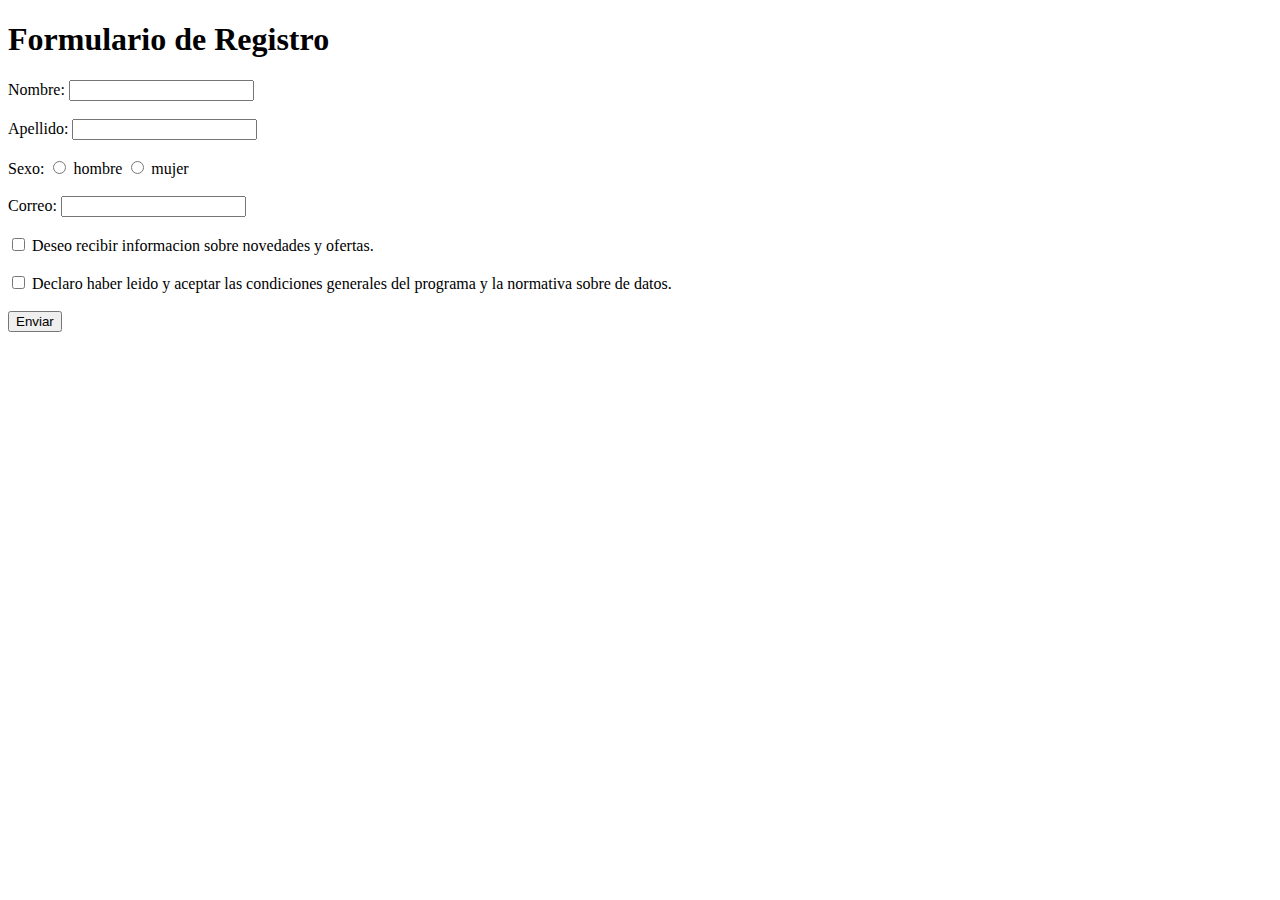
<file: index.html>
<!DOCTYPE html>
<html lang="en">
<head>
    <meta charset="UTF-8">
    <meta http-equiv="X-UA-Compatible" content="IE=edge">
    <meta name="viewport" content="width=device-width, initial-scale=1.0">
    <title>Document</title>
</head>
<body>
    <h1>Formulario de Registro</h1>
   <div>
    <div>
        Nombre: <input>
    </div>
    <br>
    <div>
        Apellido: <input>
    </div>
    <br>
    <div>
        Sexo: <input type="radio"> hombre <input type="radio"> mujer
    </div>
    <br>
    <div>
        Correo: <input>
    </div>
    <br>
    <div>
        <input type="checkbox"> Deseo recibir informacion sobre novedades y ofertas. 
    </div>
    <br>
    <div>
        <input type="checkbox"> Declaro haber leido y aceptar las condiciones generales del programa y la normativa sobre de datos. 
    </div>
    <br>
    <div>
     <button>Enviar</button>
    </div>

   </div> 
   
     
</body>
</html>
</file>
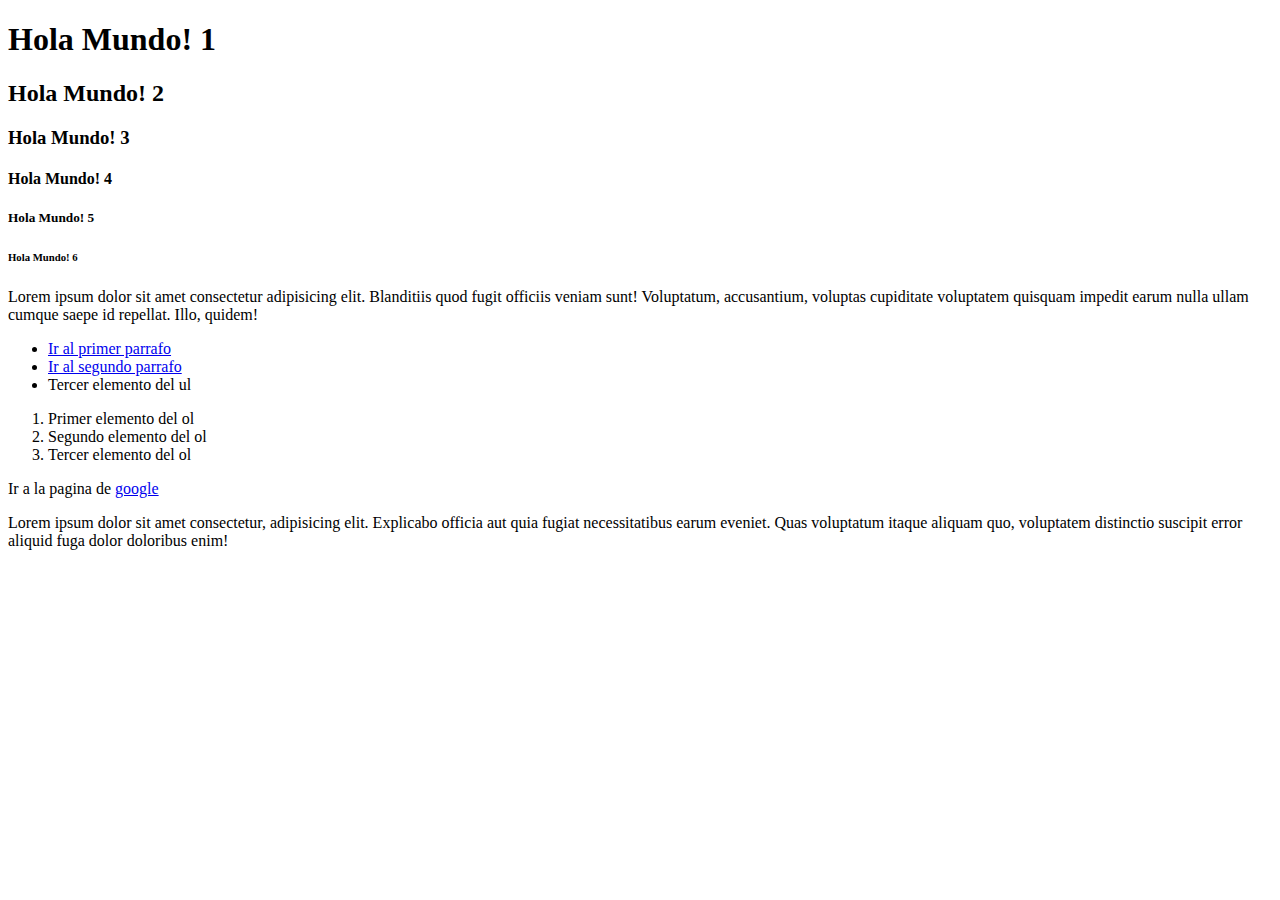
<file: Clase-0/index.html>
<!DOCTYPE html>
<html lang="en">
 <head>
    <meta charset="UTF-8"/>
    <meta http-equiv="X-UA-Compatible" content="IE=edge">
    <meta name="viewport" content="width=device-width, initial-scale=1.0">
    <title>Mi primera Pagina!</title>
 </head>
 <body>
     <h1>Hola Mundo! 1</h1>
     <h2>Hola Mundo! 2</h2>
     <h3>Hola Mundo! 3</h3>
     <h4>Hola Mundo! 4</h4>
     <h5>Hola Mundo! 5</h5>
     <h6>Hola Mundo! 6</h6>
     <p>Lorem ipsum dolor sit amet consectetur adipisicing elit. Blanditiis quod fugit officiis veniam sunt! Voluptatum, 
        accusantium, voluptas cupiditate voluptatem quisquam impedit earum nulla ullam cumque saepe id repellat. Illo, quidem!
    </p>
    <ul>
        <li><a href="#primer_parrafo">Ir al primer parrafo</a></li>
        <li><a href="#segundo_parrafo">Ir al segundo parrafo</a></li>
        <li>Tercer elemento del ul</li>
    </ul>
    <ol>
        <li>Primer elemento del ol</li>
        <li>Segundo elemento del ol</li>
        <li>Tercer elemento del ol</li>
    </ol>
    <p id="primer_parrafo">
        Ir a la pagina de <a href="https://www.google.com/" target="_bank"> google</a>
    </p>
    <p id="segundo_parrafo">Lorem ipsum dolor sit amet consectetur, adipisicing elit. Explicabo officia aut quia fugiat necessitatibus earum eveniet. Quas voluptatum itaque aliquam quo, voluptatem distinctio suscipit error aliquid fuga dolor doloribus enim!

    </p>
    <p id="tercer_parrafo"></p>
    
    
    
 </body>
</html>
</file>
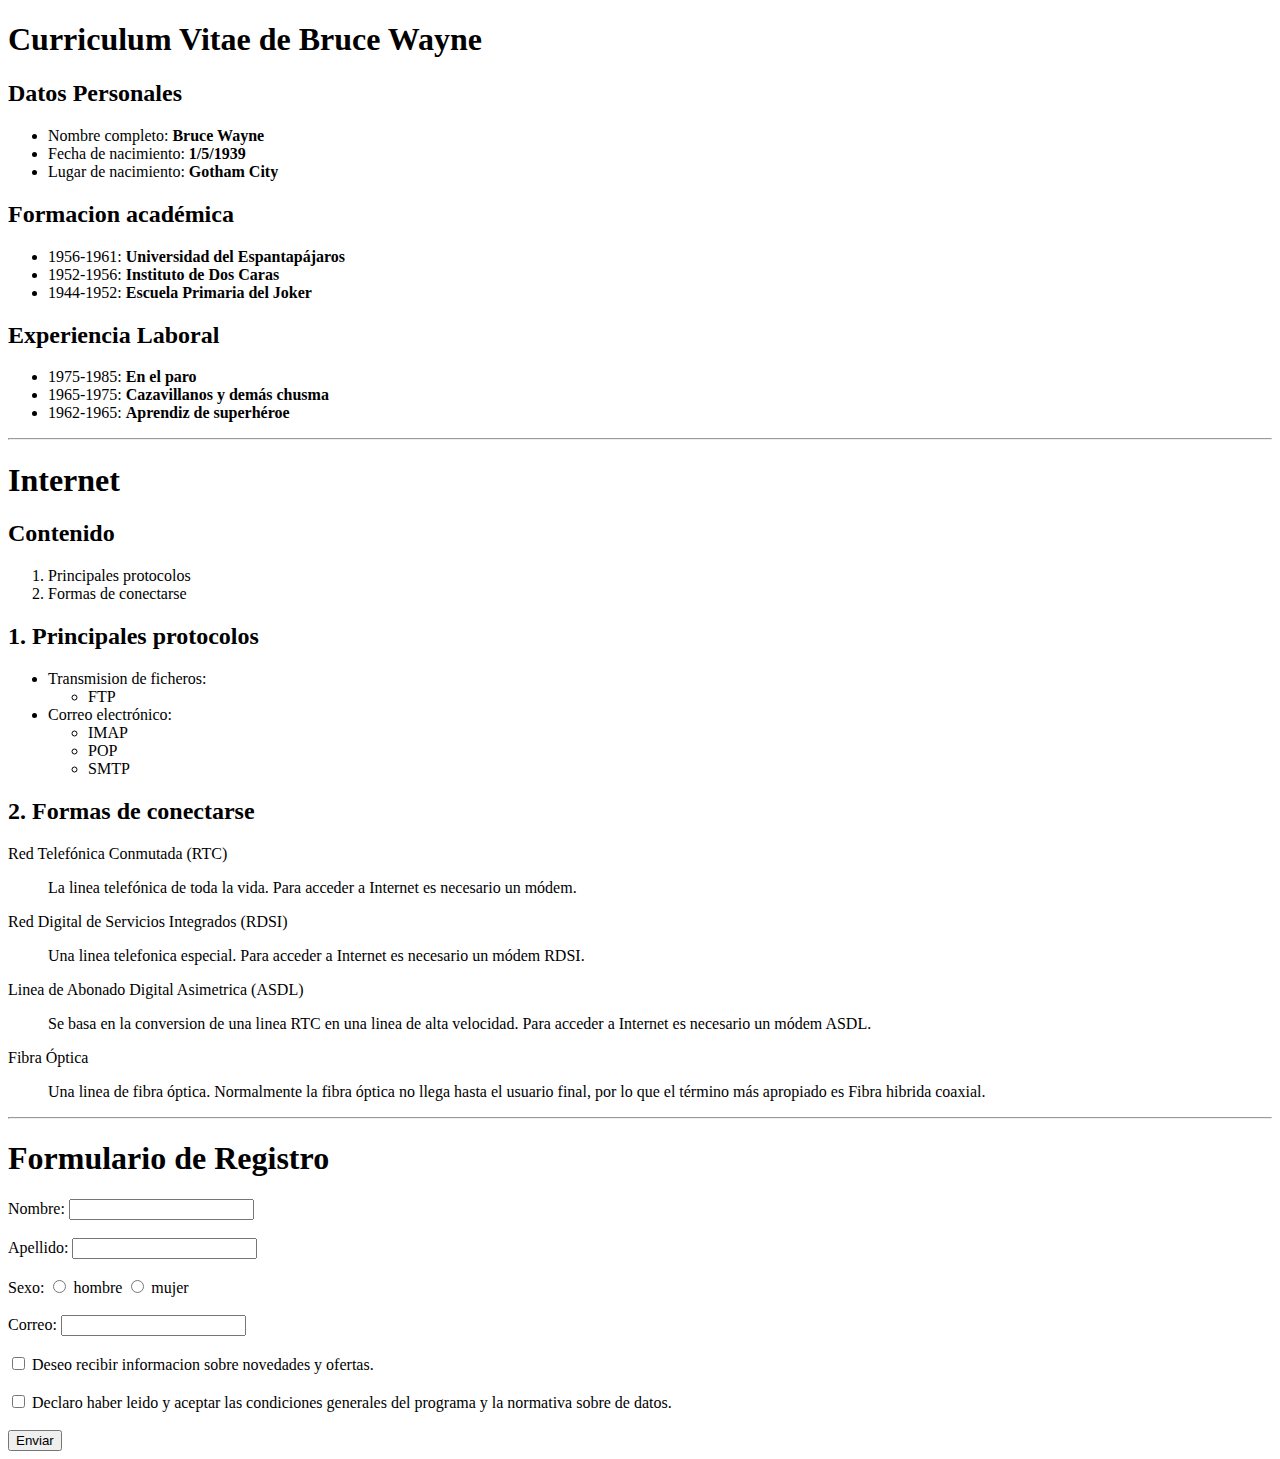
<file: Clase-2/index.html>
<!DOCTYPE html>
<html lang="en">
<head>
    <meta charset="UTF-8">
    <meta http-equiv="X-UA-Compatible" content="IE=edge">
    <meta name="viewport" content="width=device-width, initial-scale=1.0">
    <title>Document</title>
</head>
<body>
    <h1>Curriculum Vitae de Bruce Wayne</h1>
    <h2>Datos Personales</h2>
    <ul>
        <li>Nombre completo: <b>Bruce Wayne</b></li>
        <li>Fecha de nacimiento: <b>1/5/1939</b></li>
        <li>Lugar de nacimiento: <b>Gotham City</b></li>
    </ul>
    <h2>Formacion académica</h2>
    <ul>
        <li>1956-1961: <b>Universidad del Espantapájaros</b></li>
        <li>1952-1956: <b>Instituto de Dos Caras</b></li>
        <li>1944-1952: <b>Escuela Primaria del Joker</b></li>
    </ul>
    <h2>Experiencia Laboral</h2>
    <ul>
        <li>1975-1985: <b>En el paro</b></li>
        <li>1965-1975: <b>Cazavillanos y demás chusma</b></li>
        <li>1962-1965: <b>Aprendiz de superhéroe</b></li>
    </ul>
    <hr>
    <h1>Internet</h1>
    <h2>Contenido</h2>
    <ol>
        <li> Principales protocolos</li>
        <li> Formas de conectarse</li>
    </ol>
    <h2>1. Principales protocolos</h2>
    <ul>
        <li>
            Transmision de ficheros:
            <div>
                <ul>
                    <li>FTP</li>
                </ul>
            </div>
        </li>
        <li> Correo electrónico:
            <div>
                <ul>
                    <li>IMAP</li>
                    <li>POP</li>
                    <li>SMTP</li>
                </ul>
            </div>
        </li>
    </ul>
    <h2>2. Formas de conectarse</h2>
    <p>
        Red Telefónica Conmutada (RTC)
        <blockquote>La linea telefónica de toda la vida. Para acceder a Internet es necesario un módem.</blockquote>
    </p>
    <p>
        Red Digital de Servicios Integrados (RDSI) 
        <blockquote>Una linea telefonica especial. Para acceder a Internet es necesario un módem RDSI.</blockquote>
    </p>
    <p>
        Linea de Abonado Digital Asimetrica (ASDL)
        <blockquote>Se basa en la conversion de una linea RTC en una linea de alta velocidad. Para acceder a Internet es necesario un módem ASDL.</blockquote>
    </p>
    <p>
        Fibra Óptica
        <blockquote>Una linea de fibra óptica. Normalmente la fibra óptica no llega hasta el usuario final, por lo que el término más apropiado es Fibra hibrida coaxial.</blockquote>
    </p>
    <hr>
    <h1>Formulario de Registro</h1>
   <div>
    <div>
        Nombre: <input>
    </div>
    <br>
    <div>
        Apellido: <input>
    </div>
    <br>
    <div>
        Sexo: <input type="radio"> hombre <input type="radio"> mujer
    </div>
    <br>
    <div>
        Correo: <input>
    </div>
    <br>
    <div>
        <input type="checkbox"> Deseo recibir informacion sobre novedades y ofertas. 
    </div>
    <br>
    <div>
        <input type="checkbox"> Declaro haber leido y aceptar las condiciones generales del programa y la normativa sobre de datos. 
    </div>
    <br>
    <div>
     <button>Enviar</button>
    </div>

   </div> 
   
     
</body>
</html>
</file>
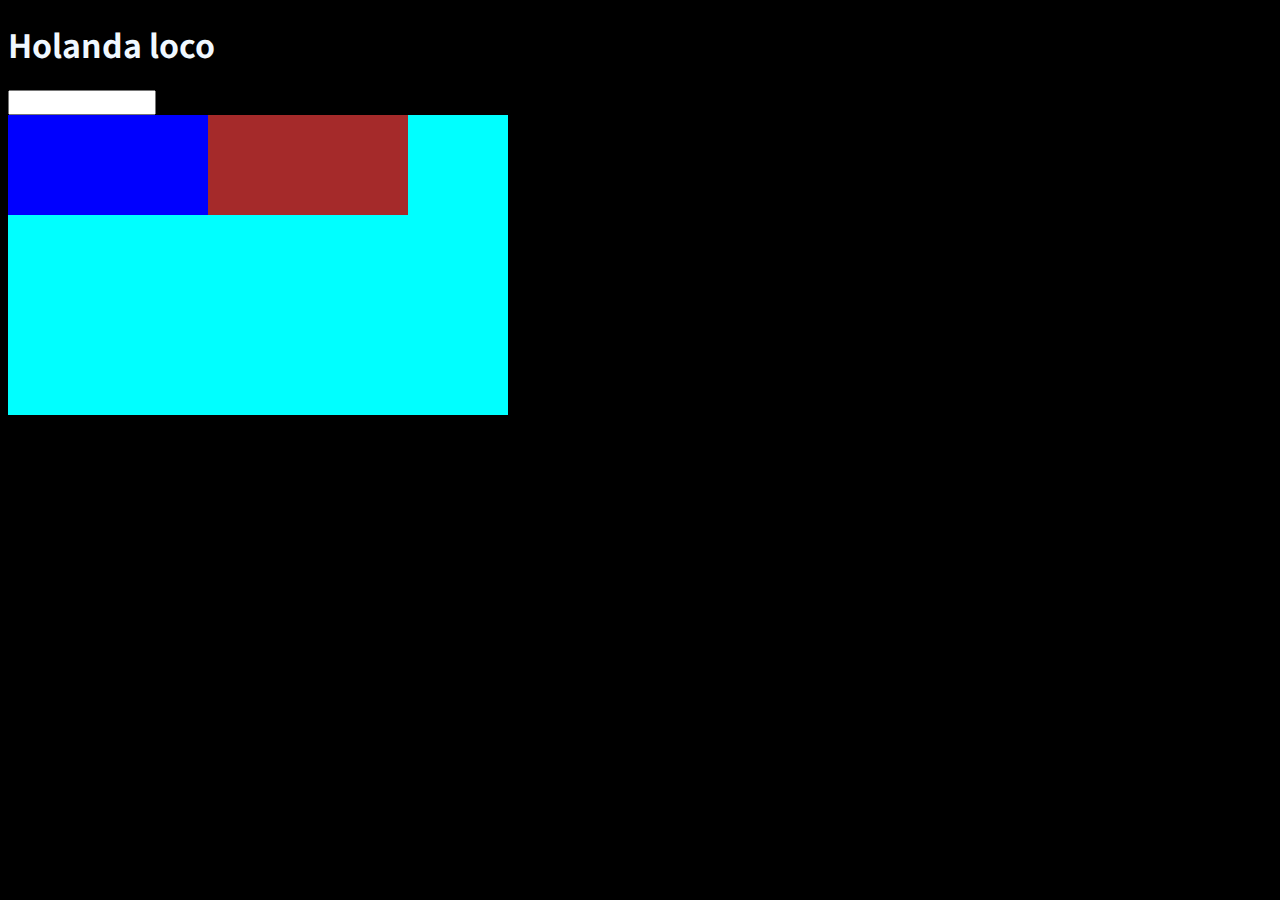
<file: Clase-5/index.html>
<!DOCTYPE html>
<html lang="en">
<head>
    <meta charset="UTF-8">
    <meta http-equiv="X-UA-Compatible" content="IE=edge">
    <meta name="viewport" content="width=device-width, initial-scale=1.0">
    <link rel="stylesheet" href="styles.css">
    <title>Document</title>
    <link rel="preconnect" href="https://fonts.googleapis.com">
<link rel="preconnect" href="https://fonts.gstatic.com" crossorigin>
<link href="https://fonts.googleapis.com/css2?family=Noto+Sans+JP:wght@100;400&display=swap" rel="stylesheet"> 
</head>
<body>
    <h1>Holanda loco</h1>
    <input type="text">
    <div></div>
    <div class="contenedor">
        <div class="div-1"></div>
        <div class="div-2"></div>
    </div>
</body>
</html>
</file>
<file: Clase-5/styles.css>
* {
    font-family: 'Noto Sans JP', sans-serif;
}
h1 {
    color: aliceblue;
}
body{
    background-color: black;
}
input: :focus{

}

.contenedor {
    background-color: aqua;
    width: 500px;
    height: 300px;
    font-size: 0%;
}

.div-1 {
    background-color: blue;
    width: 200px;
    height: 100px;
    display: inline-block;
}
.div-2 {
    background-color: brown;
    width: 200px;
    height: 100px;
    display:inline-block;
}
</file>
